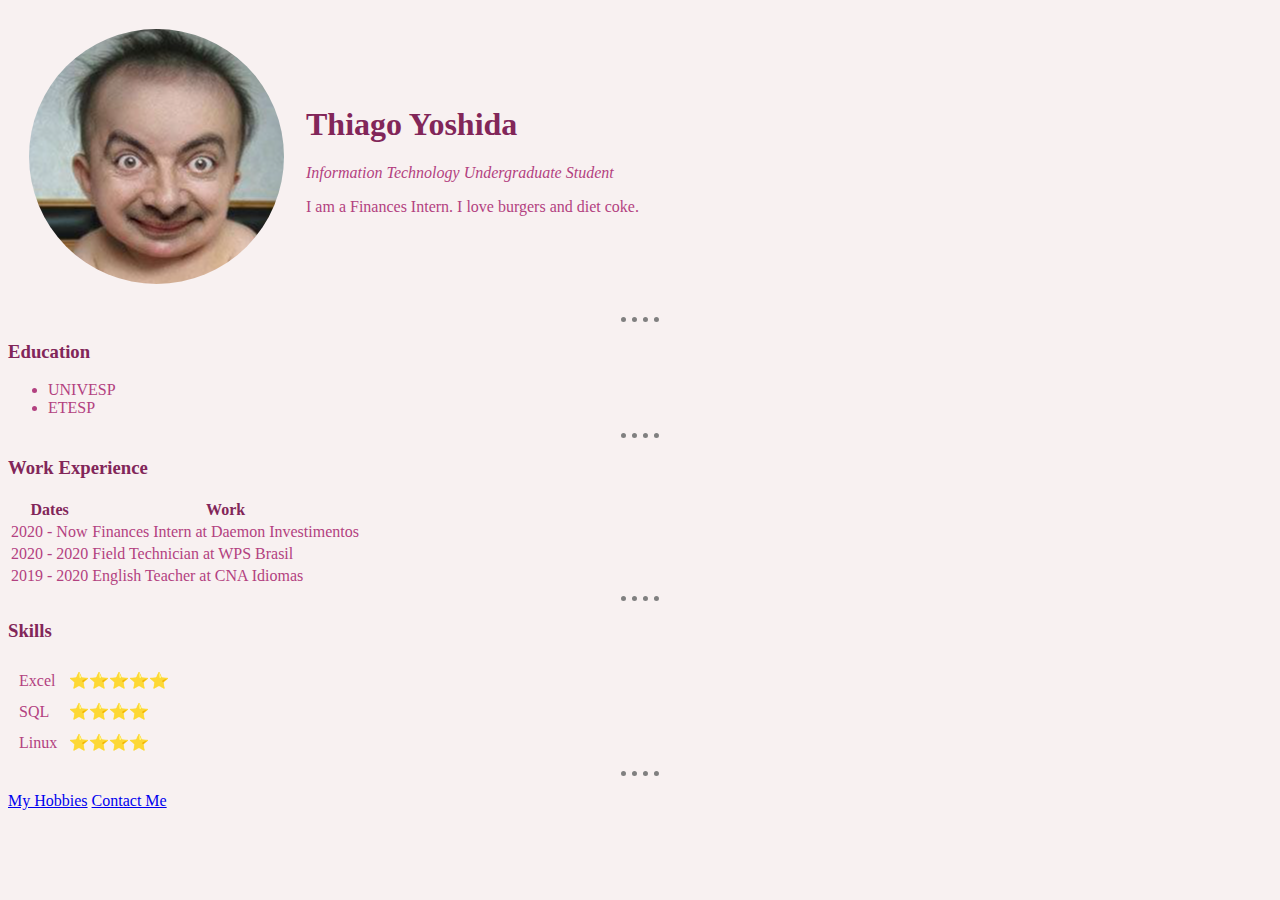
<file: index.html>
<!DOCTYPE html>
<html>

<head>
  <meta charset="utf-8">
  <title>🐏💨Thiago's Personal Site</title>
  <link rel="stylesheet" href="styles.css">

</head>

<body>
  <table cellspacing="20">
    <tr>
      <td><img src="mrbean.png" alt="Thiago Yoshida profile pic"></td>
      <td>
        <h1>Thiago Yoshida</h1>
        <p><i>Information Technology Undergraduate Student</i></p>
        <p>I am a Finances Intern. I love burgers and diet coke.</p>
      </td>
    </tr>
  </table>
  <hr>
  <h3>Education</h3>
  <ul>
    <li>UNIVESP</li>
    <li>ETESP</li>
  </ul>
  <hr>
  <h3>Work Experience</h3>
  <table>
    <thead>
      <tr>
        <th>Dates</th>
        <th>Work</th>
      </tr>
    </thead>
    <tbody>
      <tr>
        <td>2020 - Now</td>
        <td>Finances Intern at Daemon Investimentos</td>
      </tr>
      <tr>
        <td>2020 - 2020</td>
        <td>Field Technician at WPS Brasil</td>
      </tr>
      <tr>
        <td>2019 - 2020</td>
        <td>English Teacher at CNA Idiomas</td>
      </tr>
    </tbody>
  </table>
  <hr>
  <h3>Skills</h3>
  <table cellspacing="10">
    <tr>
      <td>Excel</td>
      <td>⭐⭐⭐⭐⭐</td>
    </tr>
    <tr>
      <td>SQL</td>
      <td>⭐⭐⭐⭐</td>
    </tr>
    <tr>
      <td>Linux</td>
      <td>⭐⭐⭐⭐</td>
    </tr>
  </table>
  <hr>
  <p><a href="hobbies.html">My Hobbies</a> <a href="contact.html"> Contact Me</a></p>
</body>

</html>
</file>
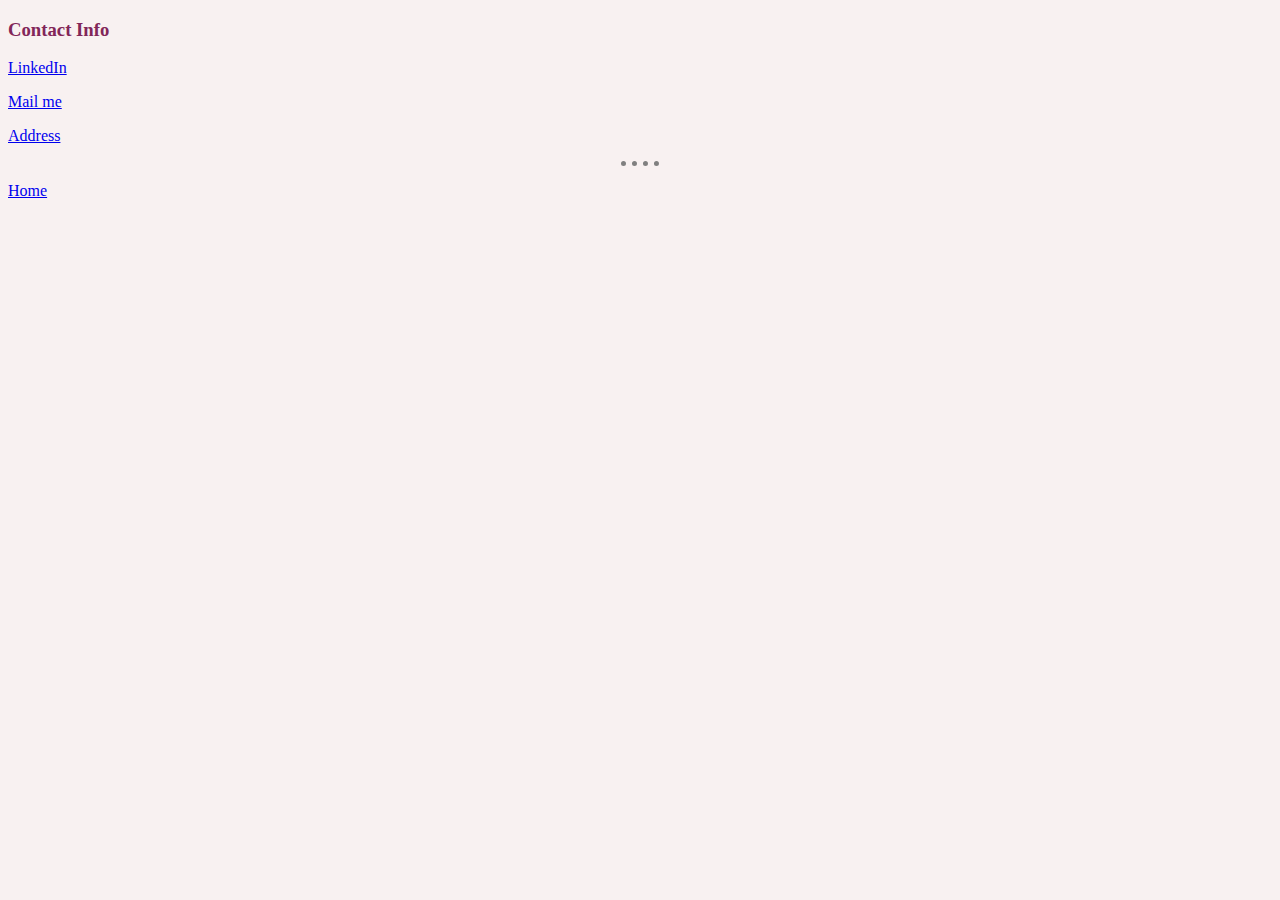
<file: contact.html>
<!DOCTYPE html>
<html lang="en" dir="ltr">

<head>
  <meta charset="utf-8">
  <title>contact</title>
  <link rel="stylesheet" href="styles.css">
</head>

<body>
  <h3>Contact Info</h3>
  <p><a href="https://www.linkedin.com/in/thiago-yoshida-71123615a/">LinkedIn</a></p>
  <p><a href="mailto: lol_no">Mail me</a></p>
  <p><a href="https://www.google.com/maps/place/6%C2%B053'53.0%22S+31%C2%B011'15.4%22E/@-6.8980807,31.1875036,69m/data=!3m1!1e3!4m5!3m4!1s0x0:0x0!8m2!3d-6.8980556!4d31.1876111">Address</a></p>
  <hr>
  <p><a href="index.html">Home</a></p>
</html>
</file>
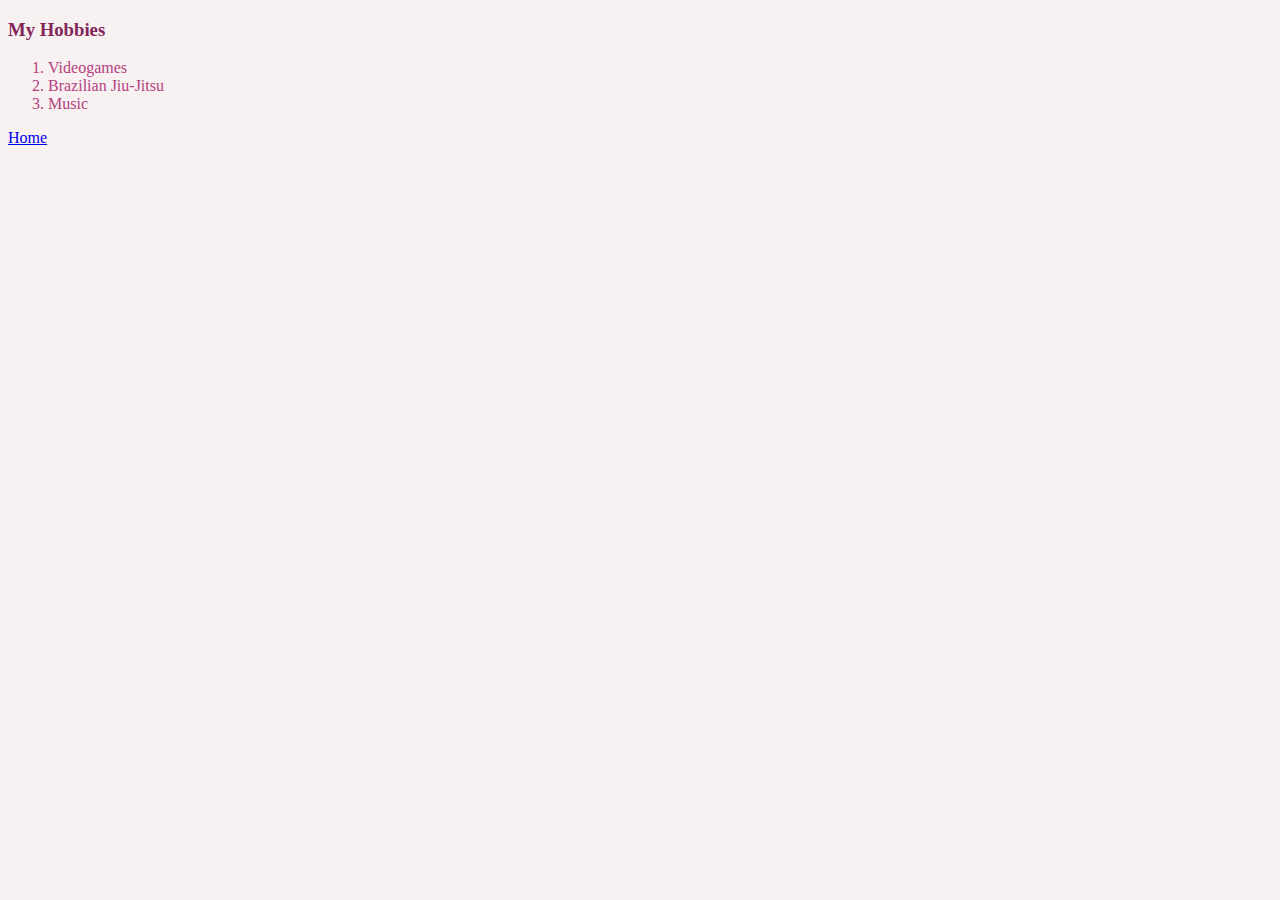
<file: hobbies.html>
<!DOCTYPE html>
<html lang="en" dir="ltr">

<head>
  <meta charset="utf-8">
  <title>My hobbies</title>
  <link rel="stylesheet" href="styles.css">
</head>

<body>
  <h3>My Hobbies</h3>
  <ol>
    <li>Videogames</li>
    <li>Brazilian Jiu-Jitsu</li>
    <li>Music</li>
  </ol>
  <p><a href="index.html">Home</a></p>
</body>

</html>
</file>
<file: styles.css>
body {
  background-color: #f8f1f1;
}

hr {
  background-color: none;
  border-style: dotted none none;
  border-color: grey;
  border-width: 5px;
  height: 0px;
  width: 3%;
}

h1 {
  align-self: center;
  color: #822659;
}

h3 {
  align-self: center;
  color: #822659;
}

P {
  align-self: center;
  color: #b34180;
}

li {
  align-self: center;
  color: #b34180;
}

th {
  align-self: center;
  color: #822659;
}

td {
  align-self: center;
  color: #b34180;
}
</file>
